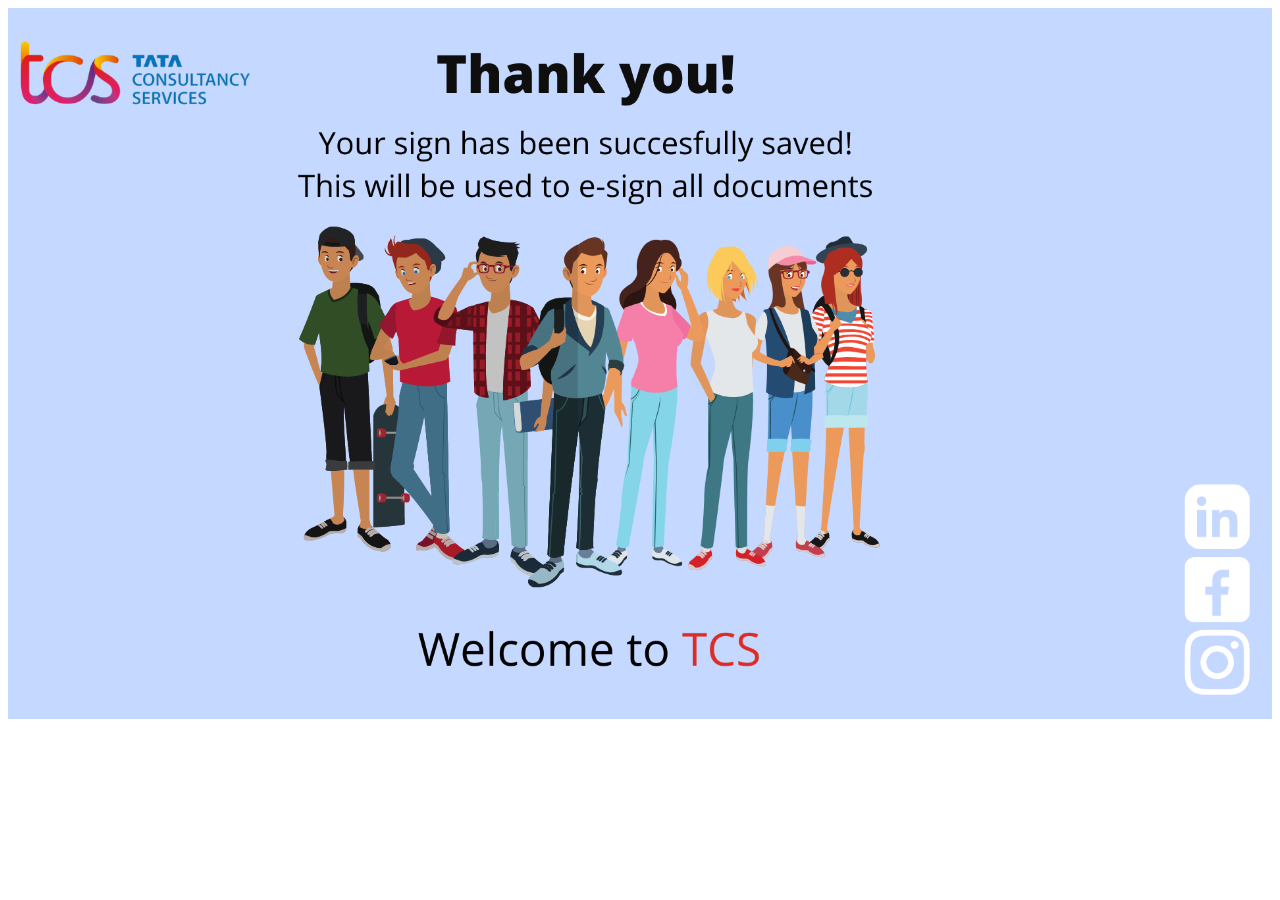
<file: page 2.html>
<!DOCTYPE html>
<html lang="en">

<head>
    <meta charset="UTF-8">
    <meta http-equiv="X-UA-Compatible" content="IE=edge">
    <meta name="viewport" content="width=device-width, initial-scale=1.0">
    <title>Sign Saved </title>
    <link rel="stylesheet" href="styles.css">
    <link rel="shortcut icon"
        href="https://www.freelogovectors.net/wp-content/uploads/2022/02/tata_logo_freelogovectors.net_.png">
    <link href="https://fonts.googleapis.com/css2?family=Crete+Round&display=swap" rel="stylesheet">

</head>

    <body background="./Thank you!.png">
        <img src="./Thank you!.png" alt="" width="100%" margin-top: >
    </body>
    

</html>
</file>
<file: styles.css>
body{
    font-family: 'Crete Round', serif;
    list-style: none;
}
h1{
    font-family: 'Crete Round', serif;
}
.login{
	box-shadow:inset 0px 0px 15px 3px #23395e;
	background:linear-gradient(to bottom, #2e466e 5%, #415989 100%);
	background-color:#2e466e;
	border-radius:17px;
	border:1px solid #1f2f47;
	display:inline-block;
	cursor:pointer;
	color:#ffffff;
	font-family: 'Crete Round', serif;
	font-size:15px;
	padding:7px 29px;
	text-decoration:none;
	text-shadow:0px 1px 0px #263666;
}
.login:hover {
	background:linear-gradient(to bottom, #415989 5%, #2e466e 100%);
	background-color:#415989;
}
.login:active {
	position:relative;
	top:1px;
}

.content{
	margin-left: 25%;
	margin-right: 25%;
	margin-top: 30%;
}

.lado1{
	margin-top: 30%;
	margin-left: 2cm;
	
	
}
.lado2{
	margin-left: 50%;
	position: absolute;
	top: 10cm;
	left: 3cm;
}

.letter{
	font-family: 'Crete Round', serif;
	font-weight: 600;
}

body{
	background-image: url("https://media.cdn.gradconnection.com/uploads/5b8c0d5d-91a7-40e7-b10d-aaebf5ef34f3-tata-new-banner1.jpg");
	background-repeat: no-repeat;
	background-size: 100%;
	
}
.container{
	position:relative;
	top: 35%; left: 25%;
}

.inputs{
	margin-left: 3cm;
}
.answer{
	margin-left: 0.8cm;
}
.social{
	list-style: none;
	float: right;
	text-align: right;
	margin: 1cm;
}
/* this code is for the captcha css*/

@import url('https://fonts.googleapis.com/css2?family=Crete+Round&display=swap');
body {
 
	font-family: 'Crete Round', serif;
}
#captchaBackground {
 height: 220px;
 width: 250px;
 display: flex;
 align-items: center;
 justify-content: center;
 flex-direction: column;
}
#captchaHeading {	
 color: white;
}
#captcha {
 height: 80%;
 width: 80%;
 font-size: 30px;
 letter-spacing: 3px;
 margin: auto;
 display: block;
 top: 0;
 bottom: 0;
 left: 0;
 right: 0;
 color: black;
}
.center {
 display: flex;
 flex-direction: column;
 align-items: center;
 margin-top: 30%;
}
#submitButton {
 margin-top: 2em;
 margin-bottom: 2em;
 background-color: white;
 border: 0px;
 font-weight: bold;
}
#refreshButton {
 background-color: white;
 border: 0px;
 font-weight: bold;
}
#textBox {
 height: 25px;
}
.incorrectCaptcha {
 color: #FF0000;
}
.correctCaptcha {
 color: #7FFF00;
}

.css-input {
	padding: 6px;
	font-size: 17px;
	border-width: 0px;
	border-color: #CCCCCC;
	background-color: #FFFFFF;
	color: #000000;
	border-style: solid;
	border-radius: 7px;
	box-shadow: 0px 0px 5px rgba(66,66,66,.75);
	text-shadow: 0px 0px 5px rgba(66,66,66,.75);
}
.css-input:focus {
	outline:none;
}
</file>
